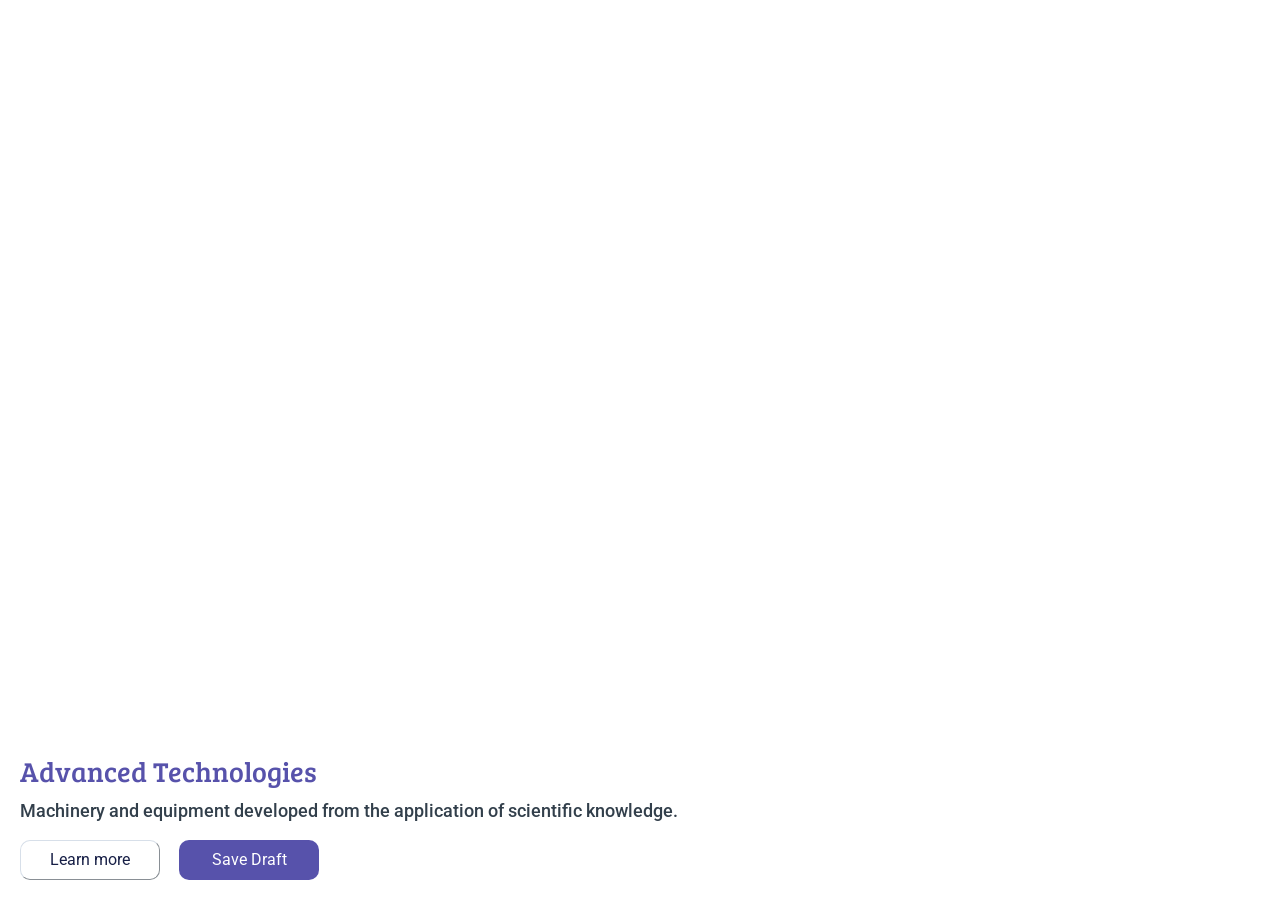
<file: Advanced-Technologies-Cover-Page/index.html>
<!DOCTYPE html>
<html>

<head>
    <link rel="stylesheet" href="style.css">
    <link rel="stylesheet" href="https://stackpath.bootstrapcdn.com/bootstrap/4.5.2/css/bootstrap.min.css" integrity="sha384-JcKb8q3iqJ61gNV9KGb8thSsNjpSL0n8PARn9HuZOnIxN0hoP+VmmDGMN5t9UJ0Z" crossorigin="anonymous">
    <script src="https://code.jquery.com/jquery-3.5.1.slim.min.js" integrity="sha384-DfXdz2htPH0lsSSs5nCTpuj/zy4C+OGpamoFVy38MVBnE+IbbVYUew+OrCXaRkfj" crossorigin="anonymous"></script>
    <script src="https://cdn.jsdelivr.net/npm/popper.js@1.16.1/dist/umd/popper.min.js" integrity="sha384-9/reFTGAW83EW2RDu2S0VKaIzap3H66lZH81PoYlFhbGU+6BZp6G7niu735Sk7lN" crossorigin="anonymous"></script>
    <script src="https://stackpath.bootstrapcdn.com/bootstrap/4.5.2/js/bootstrap.min.js" integrity="sha384-B4gt1jrGC7Jh4AgTPSdUtOBvfO8shuf57BaghqFfPlYxofvL8/KUEfYiJOMMV+rV" crossorigin="anonymous"></script>
</head>

<body>
    <div class="at-bg-container d-flex flex-column justify-content-end">
        <div class="at-card">
            <h1 class="at-card-heading">Advanced Technologies</h1>
            <p class="at-card-paragraph">Machinery and equipment developed from the application of scientific knowledge.</p>
            <button class="at-card-learn-more-button">Learn more</button>
            <button class="at-card-save-draft-button">Save Draft</button>
        </div>
    </div>
</body>

</html>
</file>
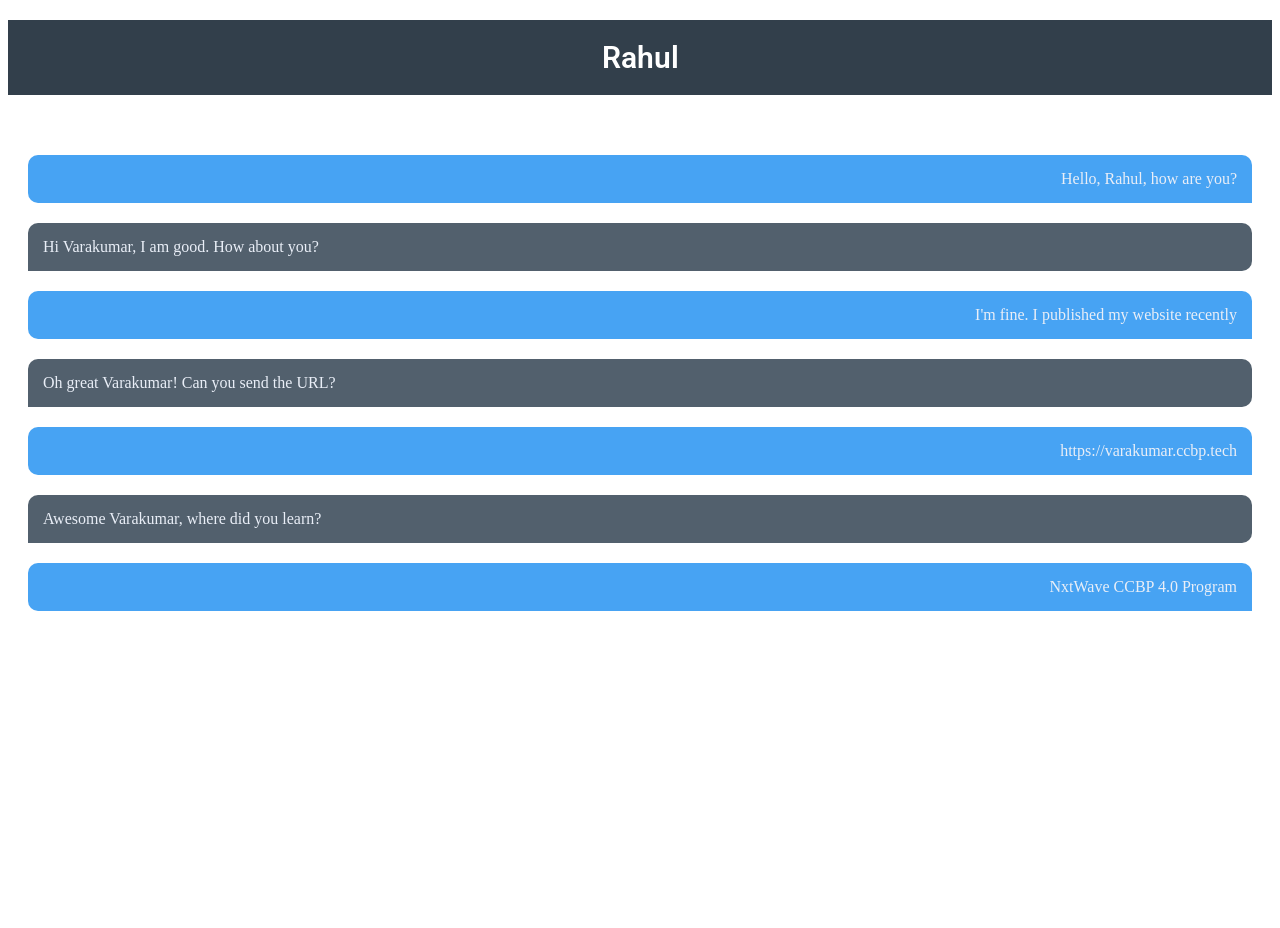
<file: Chat-Page/index.html>
<!DOCTYPE html>
<html>

<head>
 <link rel="stylesheet" href="style.css">
</head>

<body>
    <div class="bg-container">
        <h1 class="main-heading">Rahul</h1>
        <p class="paragraph-right">Hello, Rahul, how are you?</p>
        <p class="paragraph-right paragraph-left">Hi Varakumar, I am good. How about you?</p>
        <p class="paragraph-right">I'm fine. I published my website recently</p>
        <p class="paragraph-right paragraph-left">Oh great Varakumar! Can you send the URL?</p>
        <p class="paragraph-right">https://varakumar.ccbp.tech</p>
        <p class="paragraph-right paragraph-left">Awesome Varakumar, where did you learn?</p>
        <p class="paragraph-right">NxtWave CCBP 4.0 Program</p>
    </div>
</body>

</html>
</file>
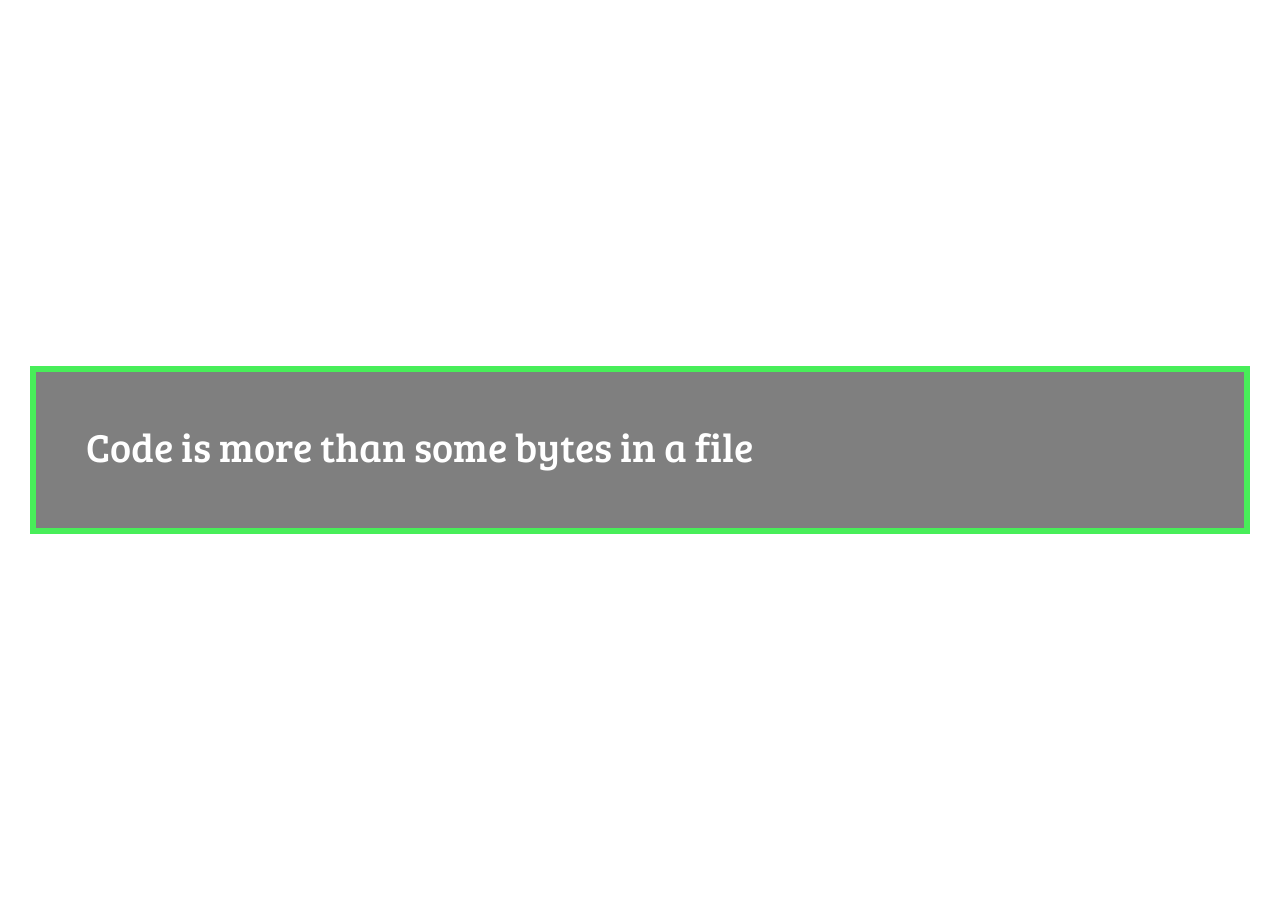
<file: Coding-Cover-Page/index.html>
<!DOCTYPE html>
<html>

<head>
    <link rel="stylesheet" href="style.css">
    <link rel="stylesheet" href="https://stackpath.bootstrapcdn.com/bootstrap/4.5.2/css/bootstrap.min.css" integrity="sha384-JcKb8q3iqJ61gNV9KGb8thSsNjpSL0n8PARn9HuZOnIxN0hoP+VmmDGMN5t9UJ0Z" crossorigin="anonymous">
    <script src="https://code.jquery.com/jquery-3.5.1.slim.min.js" integrity="sha384-DfXdz2htPH0lsSSs5nCTpuj/zy4C+OGpamoFVy38MVBnE+IbbVYUew+OrCXaRkfj" crossorigin="anonymous"></script>
    <script src="https://cdn.jsdelivr.net/npm/popper.js@1.16.1/dist/umd/popper.min.js" integrity="sha384-9/reFTGAW83EW2RDu2S0VKaIzap3H66lZH81PoYlFhbGU+6BZp6G7niu735Sk7lN" crossorigin="anonymous"></script>
    <script src="https://stackpath.bootstrapcdn.com/bootstrap/4.5.2/js/bootstrap.min.js" integrity="sha384-B4gt1jrGC7Jh4AgTPSdUtOBvfO8shuf57BaghqFfPlYxofvL8/KUEfYiJOMMV+rV" crossorigin="anonymous"></script>
</head>

<body>
    <div class="bg-container d-flex flex-column justify-content-center">
        <div class="coding-card">
            <h1 class="head">Code is more than some bytes in a file</h1>
        </div>
    </div>
</body>

</html>
</file>
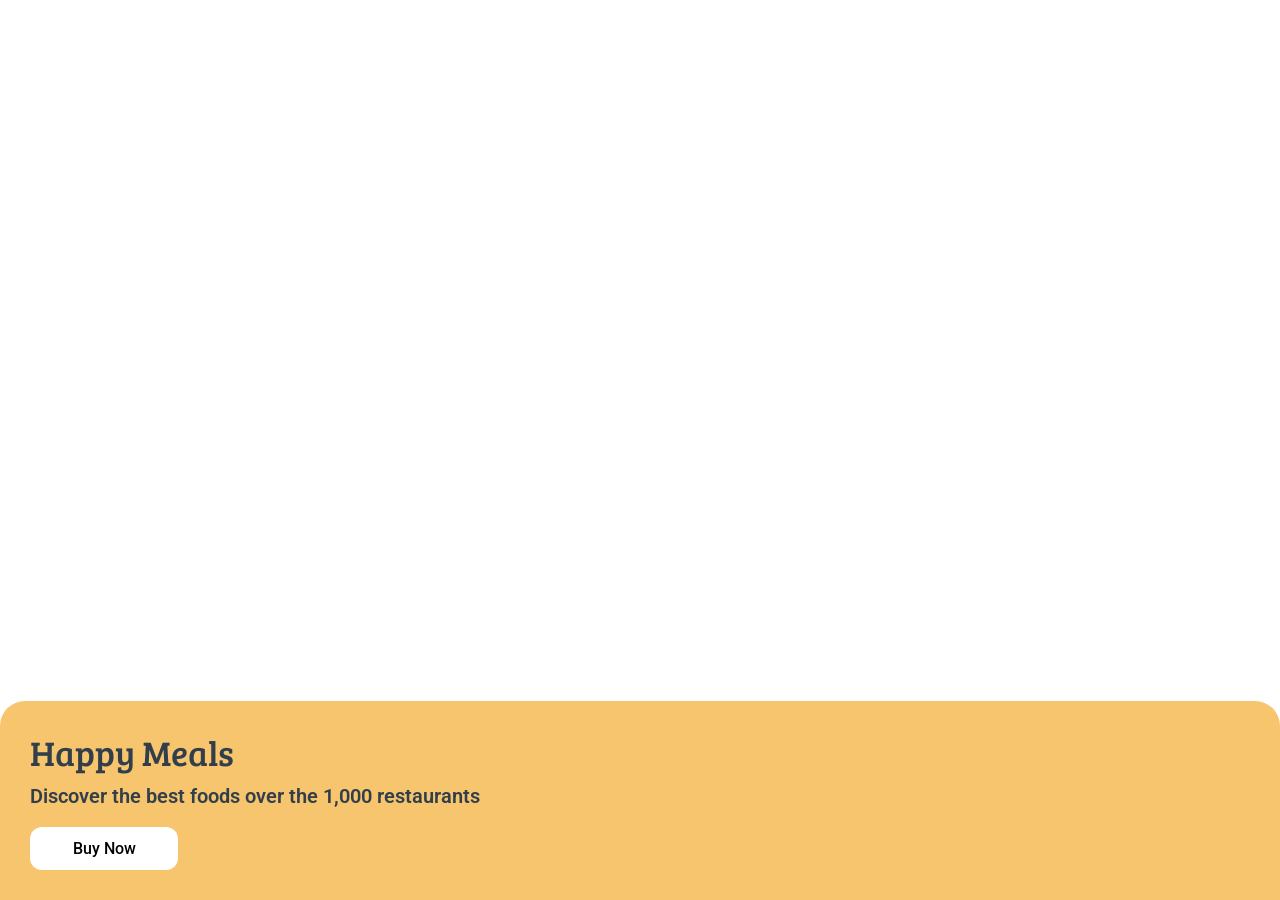
<file: Food-Order-Page/index.html>
<!DOCTYPE html>
<html>

<head>
    <link rel="stylesheet" href="style.css">
    <link rel="stylesheet" href="https://stackpath.bootstrapcdn.com/bootstrap/4.5.2/css/bootstrap.min.css" integrity="sha384-JcKb8q3iqJ61gNV9KGb8thSsNjpSL0n8PARn9HuZOnIxN0hoP+VmmDGMN5t9UJ0Z" crossorigin="anonymous">
    <script src="https://code.jquery.com/jquery-3.5.1.slim.min.js" integrity="sha384-DfXdz2htPH0lsSSs5nCTpuj/zy4C+OGpamoFVy38MVBnE+IbbVYUew+OrCXaRkfj" crossorigin="anonymous"></script>
    <script src="https://cdn.jsdelivr.net/npm/popper.js@1.16.1/dist/umd/popper.min.js" integrity="sha384-9/reFTGAW83EW2RDu2S0VKaIzap3H66lZH81PoYlFhbGU+6BZp6G7niu735Sk7lN" crossorigin="anonymous"></script>
    <script src="https://stackpath.bootstrapcdn.com/bootstrap/4.5.2/js/bootstrap.min.js" integrity="sha384-B4gt1jrGC7Jh4AgTPSdUtOBvfO8shuf57BaghqFfPlYxofvL8/KUEfYiJOMMV+rV" crossorigin="anonymous"></script>
</head>

<body>
    <div class="bg-container d-flex flex-column justify-content-end">
        <div class="home-card">
            <h1 class="heading">Happy Meals</h1>
            <p class="paragraph">Discover the best foods over the 1,000 restaurants</p>
            <button class="button">Buy Now</button>
        </div>
    </div>
</body>

</html>
</file>
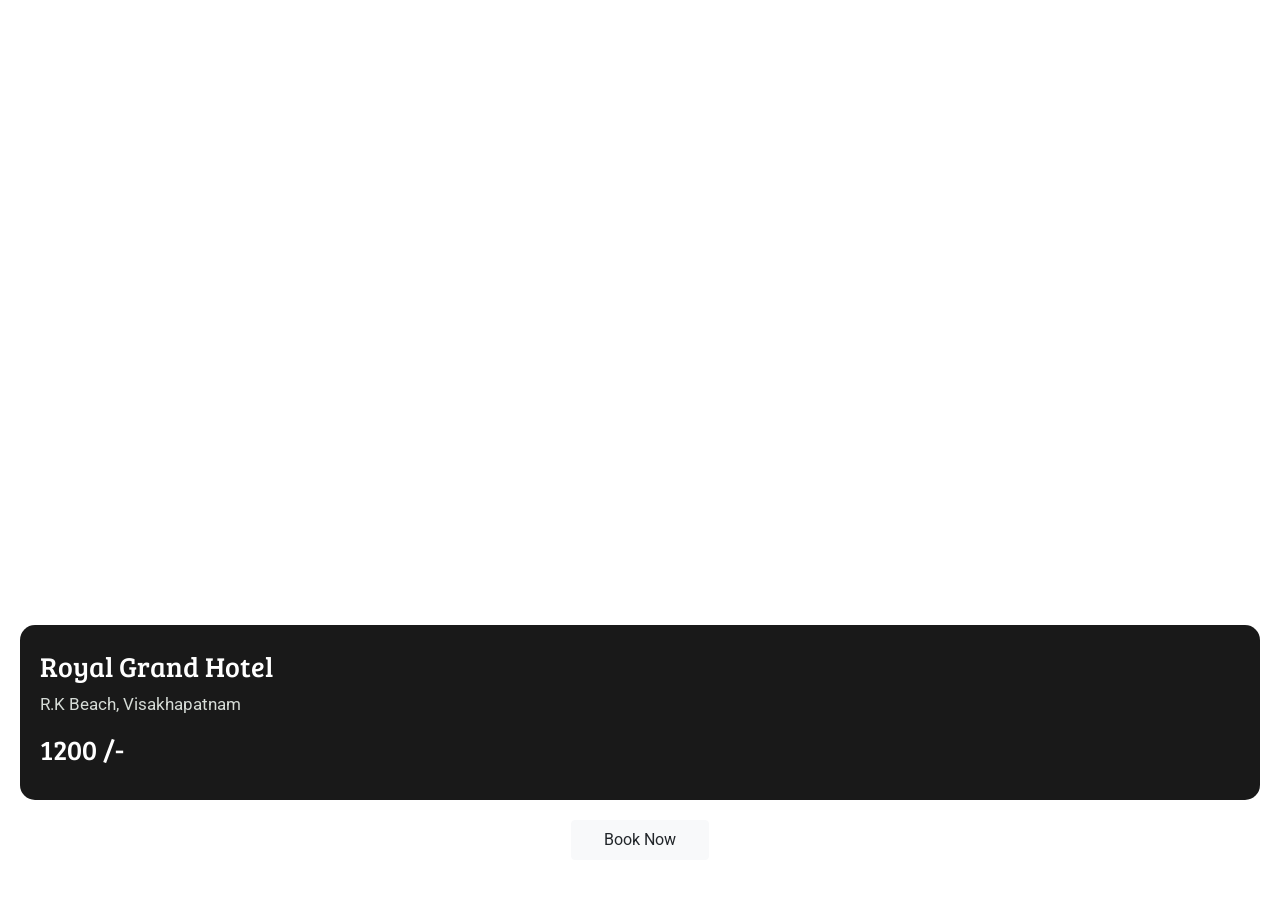
<file: Hotel-Booking-Page/index.html>
<!DOCTYPE html>
<html>

<head>
    <link rel="stylesheet" href="style.css">
    <link rel="stylesheet" href="https://stackpath.bootstrapcdn.com/bootstrap/4.5.2/css/bootstrap.min.css" integrity="sha384-JcKb8q3iqJ61gNV9KGb8thSsNjpSL0n8PARn9HuZOnIxN0hoP+VmmDGMN5t9UJ0Z" crossorigin="anonymous">
    <script src="https://code.jquery.com/jquery-3.5.1.slim.min.js" integrity="sha384-DfXdz2htPH0lsSSs5nCTpuj/zy4C+OGpamoFVy38MVBnE+IbbVYUew+OrCXaRkfj" crossorigin="anonymous"></script>
    <script src="https://cdn.jsdelivr.net/npm/popper.js@1.16.1/dist/umd/popper.min.js" integrity="sha384-9/reFTGAW83EW2RDu2S0VKaIzap3H66lZH81PoYlFhbGU+6BZp6G7niu735Sk7lN" crossorigin="anonymous"></script>
    <script src="https://stackpath.bootstrapcdn.com/bootstrap/4.5.2/js/bootstrap.min.js" integrity="sha384-B4gt1jrGC7Jh4AgTPSdUtOBvfO8shuf57BaghqFfPlYxofvL8/KUEfYiJOMMV+rV" crossorigin="anonymous"></script>
</head>

<body>
    <div class="hotel-booking-bg-container d-flex flex-column justify-content-end">

        <div class="hotel-booking-card">
            <h1 class="hotel-booking-card-heading">Royal Grand Hotel</h1>
            <p class="hotel-booking-card-paragraph">R.K Beach, Visakhapatnam</p>
            <h1 class="hotel-booking-card-heading ">1200 /-</h1>
        </div>
        <div class="button-container">
            <button class="btn btn-light button">Book Now</button>
        </div>
    </div>
</body>

</html>
</file>
<file: Advanced-Technologies-Cover-Page/style.css>
@import url("https://fonts.googleapis.com/css2?family=Bree+Serif&family=Caveat:wght@400;700&family=Lobster&family=Monoton&family=Open+Sans:ital,wght@0,400;0,700;1,400;1,700&family=Playfair+Display+SC:ital,wght@0,400;0,700;1,700&family=Playfair+Display:ital,wght@0,400;0,700;1,700&family=Roboto:ital,wght@0,400;0,700;1,400;1,700&family=Source+Sans+Pro:ital,wght@0,400;0,700;1,700&family=Work+Sans:ital,wght@0,400;0,700;1,700&display=swap");


.at-bg-container {
    background-image: url('https://d1tgh8fmlzexmh.cloudfront.net/ccbp-static-website/arvrbg.png');
    background-size: cover;
    height: 100vh;
}

.at-card {
    background-color: white;
    padding: 20px;
    border-top-right-radius: 15px;
    border-top-left-radius: 15px;
}

.at-card-heading {
    color: #5752ab;
    font-family: "Bree Serif";
    font-size: 28px;
    font-weight: 500;
}

.at-card-paragraph {
    color: #323f4b;
    font-family: "Roboto";
    font-size: 18px;
    font-weight: 500;
}

.at-card-learn-more-button {
    color: #171f46;
    background-color: white;
    border-width: 1px;
    border-color: #d7dfe9;
    height: 40px;
    width: 140px;
    border-radius: 10px;
    font-family: "Roboto";
    margin-right: 7px;

}

.at-card-save-draft-button {
    color: white;
    background-color: #5752ab;
    border-width: 0px;
    height: 40px;
    width: 140px;
    border-radius: 10px;
    font-family: "Roboto";
    margin-left: 8px;

}
</file>
<file: Chat-Page/style.css>
@import url("https://fonts.googleapis.com/css2?family=Bree+Serif&family=Caveat:wght@400;700&family=Lobster&family=Monoton&family=Open+Sans:ital,wght@0,400;0,700;1,400;1,700&family=Playfair+Display+SC:ital,wght@0,400;0,700;1,700&family=Playfair+Display:ital,wght@0,400;0,700;1,700&family=Roboto:ital,wght@0,400;0,700;1,400;1,700&family=Source+Sans+Pro:ital,wght@0,400;0,700;1,700&family=Work+Sans:ital,wght@0,400;0,700;1,700&display=swap");

.bg-container {
    background-image: url('https://d1tgh8fmlzexmh.cloudfront.net/ccbp-static-website/chatbg.png');
    background-size: cover;
    height: 100vh;
}

.main-heading {
    text-align: center;
    font-family: "Roboto";
    font-size: 30px;
    background-color: #323f4b;
    color: #ffffff;
    padding: 20px;
    font-weight: 600;
    margin-bottom: 60px;
}

.paragraph-right {
    color: #e9eef7;
    background-color: #47a3f3;
    text-align: right;
    margin-left: 20px;
    margin-right: 20px;
    margin-bottom: 20px;
    padding: 15px;
    border-top-right-radius: 10px;
    border-top-left-radius: 10px;
    border-bottom-left-radius: 10px;
}

.paragraph-left {
    text-align: left;
    background-color: #52606d;
    border-bottom-left-radius: 0px;
    border-bottom-right-radius: 10px;

}
</file>
<file: Coding-Cover-Page/style.css>
@import url("https://fonts.googleapis.com/css2?family=Bree+Serif&family=Caveat:wght@400;700&family=Lobster&family=Monoton&family=Open+Sans:ital,wght@0,400;0,700;1,400;1,700&family=Playfair+Display+SC:ital,wght@0,400;0,700;1,700&family=Playfair+Display:ital,wght@0,400;0,700;1,700&family=Roboto:ital,wght@0,400;0,700;1,400;1,700&family=Source+Sans+Pro:ital,wght@0,400;0,700;1,700&family=Work+Sans:ital,wght@0,400;0,700;1,700&display=swap");


.bg-container {
    background-image: url('https://d1tgh8fmlzexmh.cloudfront.net/ccbp-static-website/codingbg.png');
    background-size: cover;
    height: 100vh;

}


.coding-card {
    background-color: #00000080;
    border: 6px solid #48ee59;
    padding: 50px;
    margin: 30px;
}

.head {
    color: white;
    font-family: "Bree Serif";
}
</file>
<file: Food-Order-Page/style.css>
@import url("https://fonts.googleapis.com/css2?family=Bree+Serif&family=Caveat:wght@400;700&family=Lobster&family=Monoton&family=Open+Sans:ital,wght@0,400;0,700;1,400;1,700&family=Playfair+Display+SC:ital,wght@0,400;0,700;1,700&family=Playfair+Display:ital,wght@0,400;0,700;1,700&family=Roboto:ital,wght@0,400;0,700;1,400;1,700&family=Source+Sans+Pro:ital,wght@0,400;0,700;1,700&family=Work+Sans:ital,wght@0,400;0,700;1,700&display=swap");

.bg-container {
    background-image: url('https://d1tgh8fmlzexmh.cloudfront.net/ccbp-static-website/foodbg.png');
    background-size: cover;
    height: 100vh;
}

.home-card {
    background-color: #f6c56e;
    border-top-left-radius: 25px;
    border-top-right-radius: 25px;
    padding: 30px;
}

.button {
    color: black;
    background-color: #ffffff;
    height: 43px;
    width: 148px;
    font-weight: 500;
    border-width: 0px;
    border-radius: 12px;
}

.heading {
    color: #323f4b;
    font-size: 35px;
    font-weight: 500;
    font-family: "Bree Serif";
    font-style: normal;
}

.paragraph {
    color: #323f4b;
    font-size: 20px;
    font-weight: 600;
    font-family: "Roboto";
    font-style: normal;
}
</file>
<file: Hotel-Booking-Page/style.css>
@import url("https://fonts.googleapis.com/css2?family=Bree+Serif&family=Caveat:wght@400;700&family=Lobster&family=Monoton&family=Open+Sans:ital,wght@0,400;0,700;1,400;1,700&family=Playfair+Display+SC:ital,wght@0,400;0,700;1,700&family=Playfair+Display:ital,wght@0,400;0,700;1,700&family=Roboto:ital,wght@0,400;0,700;1,400;1,700&family=Source+Sans+Pro:ital,wght@0,400;0,700;1,700&family=Work+Sans:ital,wght@0,400;0,700;1,700&display=swap");


.hotel-booking-bg-container {
    background-image: url('https://d1tgh8fmlzexmh.cloudfront.net/ccbp-static-website/hotelbg.png');
    background-size: cover;
    height: 100vh;
}

.button-container {
    text-align: center;
}

.hotel-booking-card {
    background-color: #000000e6;
    padding: 20px;
    padding-bottom: 25px;
    padding-top: 25px;
    margin: 20px;
    border-radius: 15px;
}

.button {
    background-color: white;
    font-family: "Roboto";
    margin-bottom: 40px;
    border-radius: 10px;
    height: 40px;
    width: 138px;
}

.hotel-booking-card-heading {
    color: white;
    font-family: "Bree Serif";
    font-weight: 400;
    font-size: 28px;
}

.hotel-booking-card-paragraph {
    color: #d5dbd6;
    font-family: "Roboto";
    font-size: 17px;
}
</file>
